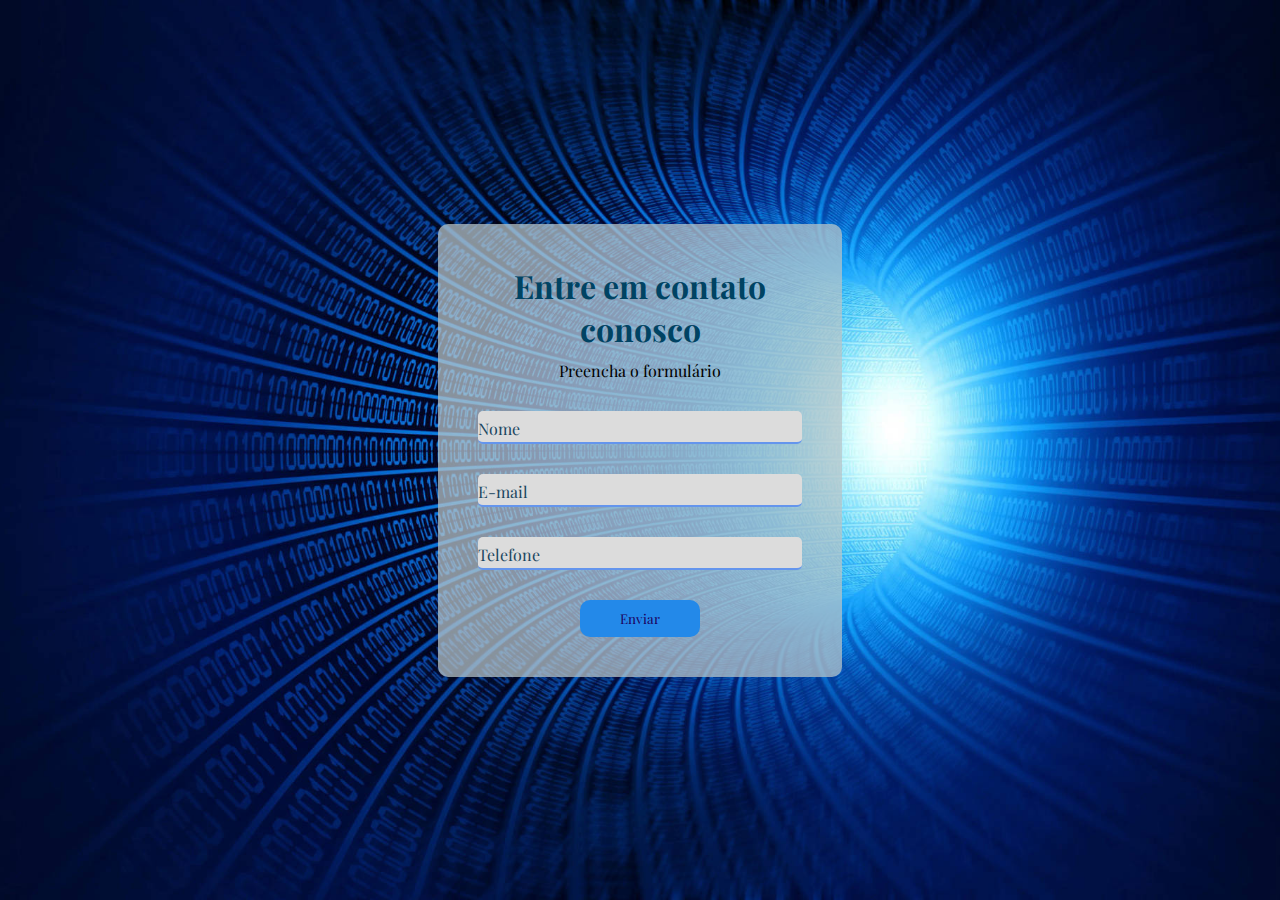
<file: index.html>
<!DOCTYPE html>
<html lang="pt-br">
<head>
    
    <meta charset="UTF-8">
    <meta http-equiv="X-UA-Compatible" content="IE=edge">
    <meta name="viewport" content="width=device-width, initial-scale=1.0">
    <link rel="stylesheet" href="estilo.css">
    <title>Formulário personalizado</title>
</head>
<body>
    <section class="form-container">
        <div class="container">
            <form>
                <h1>Entre em contato conosco</h1>
                <p>Preencha o formulário</p>
                <div class="input-single">
                <input class="input" type="text" id="nome" required>
                <label for="nome">Nome</label>
                </div>

                <div class="input-single">
                    <input class="input" type="text" id="e-mail" required>
                <label for="e-mail">E-mail</label>
                </div>

                <div class="input-single">
                    <input class="input" type="text" id="telefone" required>
                <label for="telefone">Telefone</label>
                </div>
                 <div class="btn"><input type="submit" value="Enviar"></div>
            




</div>
</form>
</section>
</body>
</html>
</file>
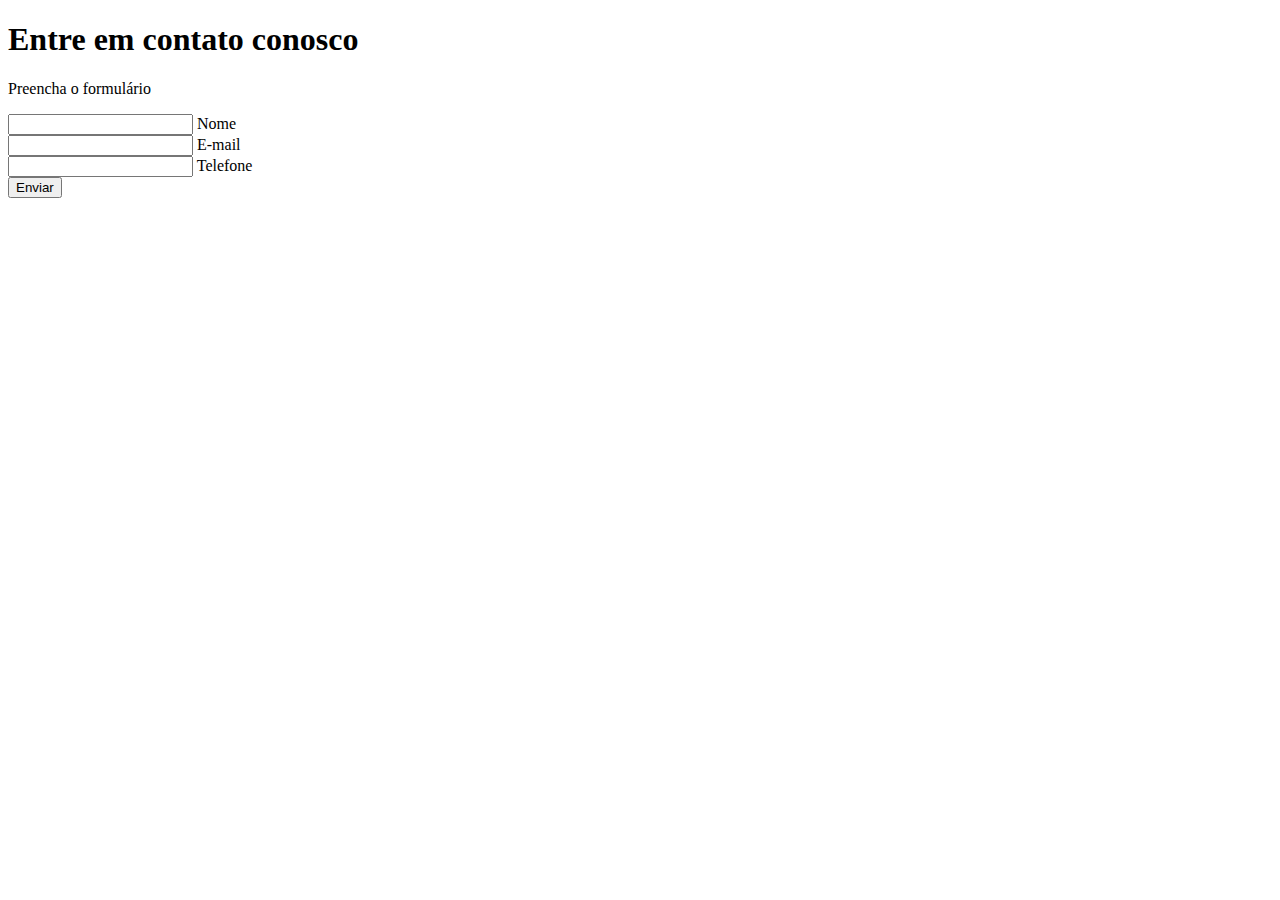
<file: image/index.html>
<!DOCTYPE html>
<html lang="pt-br">
<head>
    
    <meta charset="UTF-8">
    <meta name="viewport" content="width=device-width, initial-scale=1.0">
    <link rel=""stylesheet href="estilo.css">
    <title>Formulário personalizado</title>
</head>
<body>
    <section class="from-container">
        <div class="container">
            <form>
                <h1>Entre em contato conosco</h1>
                <p>Preencha o formulário</p>
                <div class="input-single">
                <input class="input" type="text" id="nome" required>
                <label for="nome">Nome</label>
                </div>

                <div class="input-single">
                    <input class="input" type="text" id="e-mail" required>
                <label for="e-mail">E-mail</label>
                </div>

                <div class="input-single">
                    <input class="input" type="text" id="telefone" required>
                <label for="telefone">Telefone</label>
                </div>

                <div class="btn"><input type="submit" value="Enviar"></div>
            




</div>
</form>
</section>
</file>
<file: estilo.css>
@import url('https://fonts.googleapis.com/css2?family=Bebas+Neue&family=Playfair+Display:ital,wght@0,400..900;1,400..900&display=swap');

*{

    margin: 0;
    padding: 0;
    box-sizing: border-box;
    font-family: "Playfair Display", serif;
    font-weight: 400px;
}

body{ width: 100%;
      height: 100vh;
      background-image: url(image/fundo6.jpg);
      background-position: center;
      background-repeat: no-repeat;
      background-size: cover;
      display: flex;
      align-items: center;
      justify-content:center;

}

.container{
    max-width: 1280px;
    margin: 0 auto;
    padding: 6%;

}

form{
    background: rgba(183, 197, 201, 0.736);
    max-width: 500px;
    height: 450;
    padding: 40px;
    border-radius: 10px;
}

form h1{
    text-align: center;
    margin-bottom: 10px;
    color: rgb(0, 67, 99);
    font-size:  22;
}

form p{
    text-align: center;
    margin-bottom: 25px;
}

form .input-single{
    position: relative;
    margin: 30px 0;

}

form .input-single label{
    position: absolute;
    left: 0;
    bottom: 5px;
    cursor: text;
    transition: all 0.5s;
    color: rgb(27, 71, 97);


}

form .input-single .input{
    width: 100%;
    border:0;
    border-bottom: 2px solid CornflowerBlue;
    padding: 5px;
    outline: 0;
    font-size: 16px;
    border-radius: 5px;
    background-color: gainsboro;

}

form .input-single .input:focus{
    border-bottom: 2px solid navy;

}

form .input-single .input:focus ~ label,
form .input-single .input:valid ~ label{
    transform: translateY(-26px);
    font-size: 15px;
    color:rgb(57, 56, 97);
}

.btn{
    width: 100%;
    text-align: center;

}

form input[type="submit"]
{
    padding: 10px 40px;
    border: 0;
    border-radius: 10px;
    background-color: rgb(35, 137, 233);
    color:rgb(28, 0, 92);
    cursor: pointer;
}
</file>
<file: image/estilo.css>
@import url('https://fonts.googleapis.com/css2?family=Bebas+Neue&family=Playfair+Display:ital,wght@0,400..900;1,400..900&display=swap');

*{

    margin: 0;
    padding: 0;
    box-sizing: border-box;
    font-family: "Playfair Display", serif;
}

body{ width: 100%;
      height: 100vh;
      background-image: url(image/fundo2.jpg);



}
</file>
